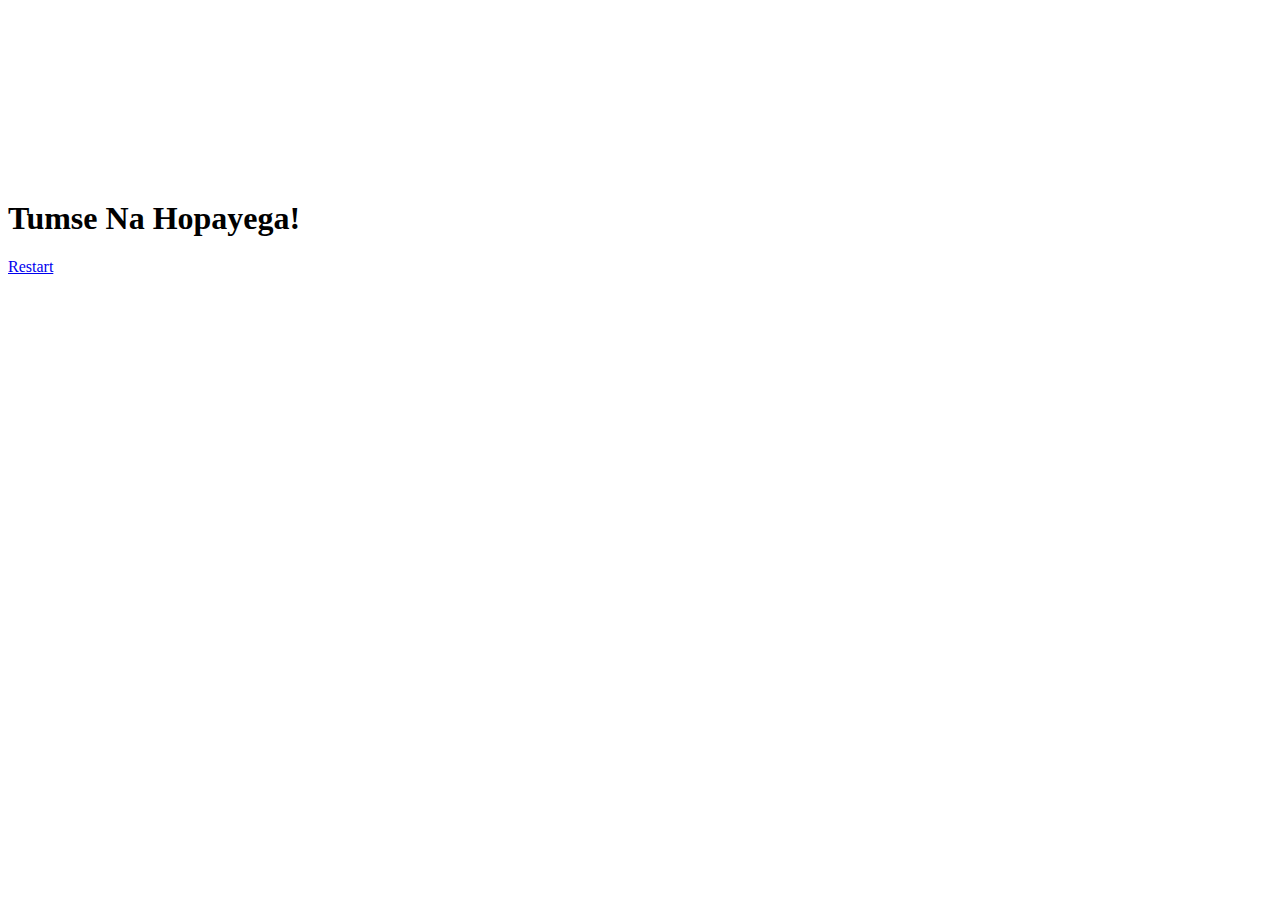
<file: main-src/game-over.html>
<!DOCTYPE html>
<html lang="en">

<head>
    <meta charset="UTF-8">
    <meta http-equiv="X-UA-Compatible" content="IE=edge">
    <meta name="viewport" content="width=device-width, initial-scale=1.0">
    <title>Game Over</title>
    <!-- CSS only -->
    <link href="https://cdn.jsdelivr.net/npm/bootstrap@5.1.1/dist/css/bootstrap.min.css" rel="stylesheet"
        integrity="sha384-F3w7mX95PdgyTmZZMECAngseQB83DfGTowi0iMjiWaeVhAn4FJkqJByhZMI3AhiU" crossorigin="anonymous">
</head>

<body>
    <div class="container-fluid d-flex flex-column justify-content-center" style="margin-top: 200px;">
        <div class="gameover text-center">
            <h1>Tumse Na Hopayega!</h1>
            <a href="./level-1.html" class="btn btn-primary text-center" style="width: 100px;">Restart</a>
        </div>

    </div>

    <!-- JavaScript Bundle with Popper -->
    <script src="https://cdn.jsdelivr.net/npm/bootstrap@5.1.1/dist/js/bootstrap.bundle.min.js"
        integrity="sha384-/bQdsTh/da6pkI1MST/rWKFNjaCP5gBSY4sEBT38Q/9RBh9AH40zEOg7Hlq2THRZ"
        crossorigin="anonymous"></script>

</body>

</html>
</file>
